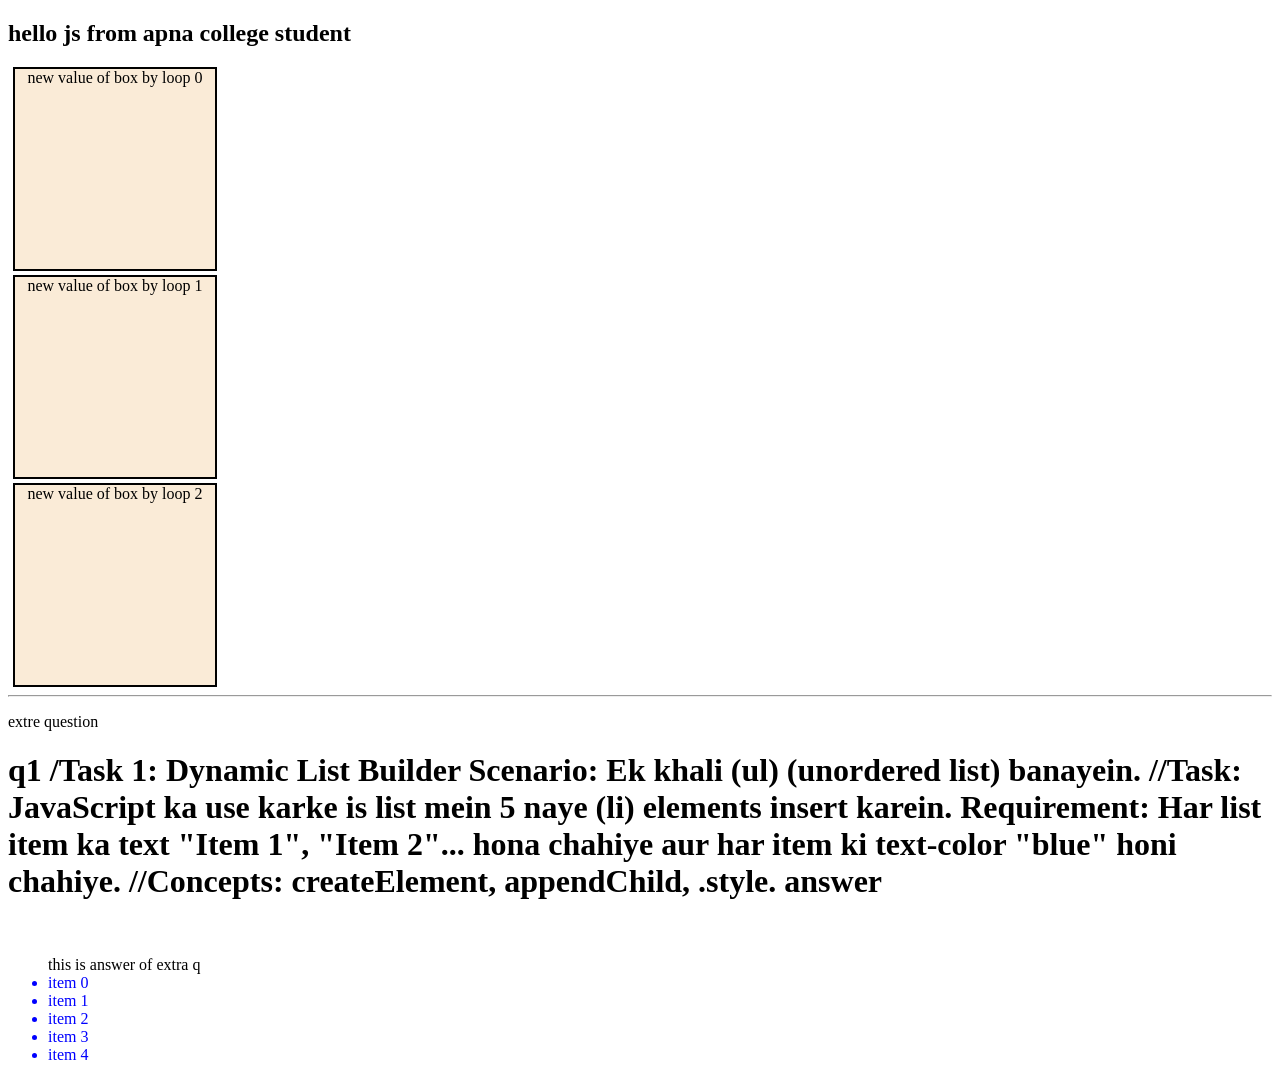
<file: dom practice/index.html>
<!DOCTYPE html>
<html lang="en">
<head>
    <meta charset="UTF-8">
    <meta name="viewport" content="width=device-width, initial-scale=1.0">
    <title>Dompractice</title>
    <link rel="stylesheet" href="style.css">
</head>
<body>
    <h2> hello js </h2>

    <div class="box">first </div>
    <div class="box">second</div>
    <div class="box"> third</div>

    <hr>
    <p>extre question</p>
    <h1>q1 /Task 1: Dynamic List Builder Scenario: Ek khali (ul) (unordered list) banayein.
//Task: JavaScript ka use karke is list mein 5 naye (li) elements insert karein. Requirement: Har list item ka text "Item 1", "Item 2"... hona chahiye aur har item ki text-color "blue" honi chahiye.
//Concepts: createElement, appendChild, .style. answer</h1>
<br>
<ul id="my-list">  this is answer of extra q </ul>

    <script src="script.js"></script>
</body>
</html>
</file>
<file: dom practice/style.css>
.box{
    height: 200px;
    width: 200px;
    border: 2px solid black;
    margin: 2px 3px 4px 5px ;
    text-align: center;
    background-color: antiquewhite;
}
</file>
